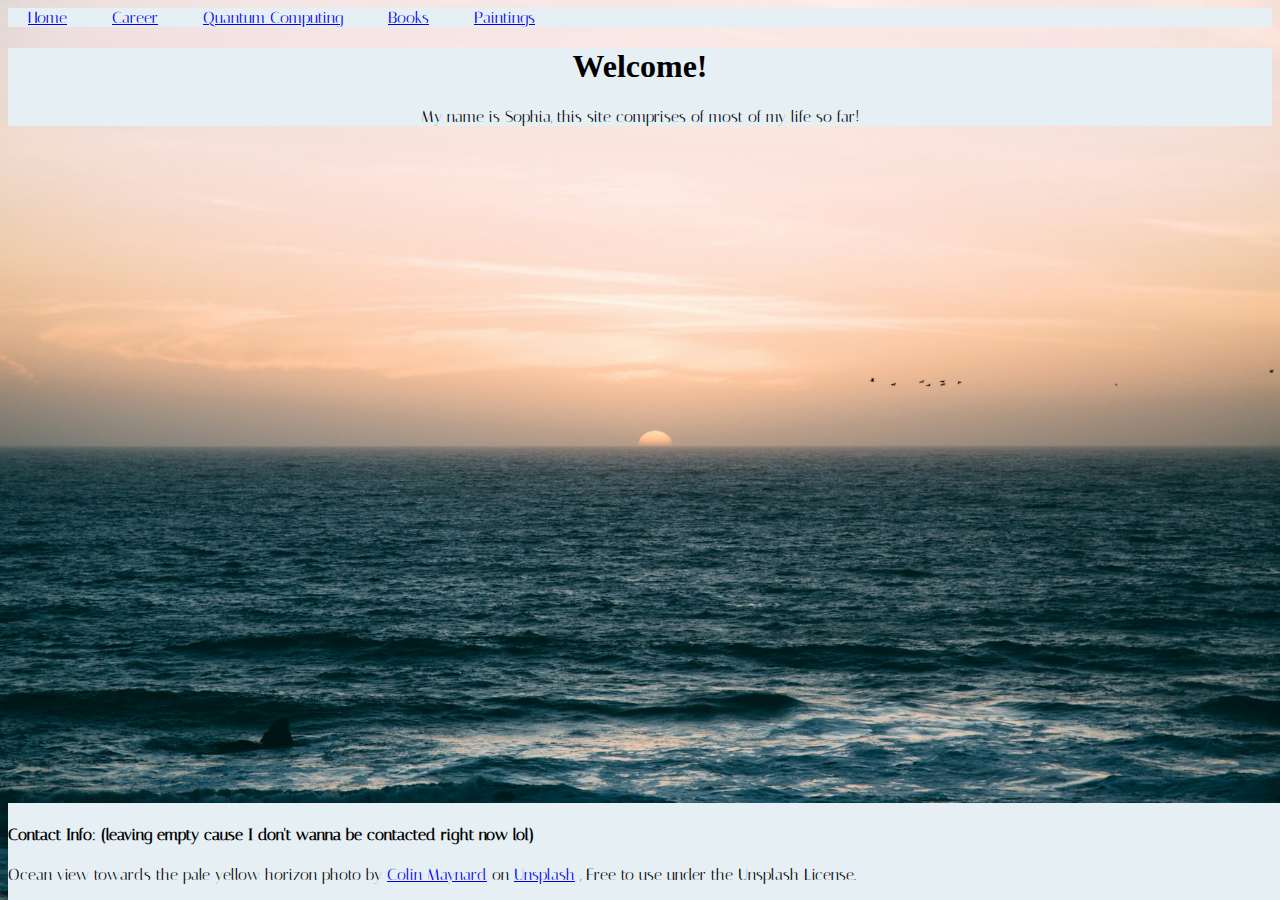
<file: index.html>
<!DOCTYPE html>
<html lang="en">
<meta charset="UTF-8">
<title>Home</title>
<meta name="viewport" content="width=device-width,initial-scale=1">
<link rel="stylesheet" href="stylesheet.css">
<link rel="preconnect" href="https://fonts.googleapis.com">
<link rel="preconnect" href="https://fonts.gstatic.com" crossorigin>
<link href="https://fonts.googleapis.com/css2?family=Italiana&family=Quicksand:wght@300..700&display=swap" rel="stylesheet">
<style></style>
<script src=""></script>
	<!--- Code above this line will not be displayed on the browser --> 
	<body>
			<div class="bg">
 		<img src="images/back.jpg" alt="Background Image, citation found in footer">
 	</div>

	<header style="position: relative;">
		<nav>
			<div class="header" target="_self">
				<a href="index.html">Home</a>
			</div>
			<div class="header">
				<a href="Career/career.html" target="_blank">Career</a>
			</div>
			<div class="header">
				<a href="Quantum/quantum.html" target="_blank">Quantum Computing</a>
			</div>
			<div class="header">
				<a href="Books/books.html" target="_blank">Books</a>
			</div>
			<div class="header">
				<a href="Painting/paintings.html" target="_blank">Paintings</a>
			</div>
		</nav>
	</header>
		<div class="index" style="position: relative;">
			<h1 style="font-family: 'Garamond', serif;">Welcome!</h1> 
			<summary>My name is Sophia, this site comprises of most of my life so far!</summary>
		</div>

		<footer>
			<h4>Contact Info: (leaving empty cause I don't wanna be contacted right now lol)</h4>

			<p>Ocean view towards the pale yellow horizon photo by
				<a href="https://unsplash.com/@fromnineteen80?utm_content=creditCopyText&utm_medium=referral&utm_source=unsplash" target="_blank">Colin Maynard</a>
				 on 
				<a href="https://unsplash.com/photos/sea-waves-under-sunset-CoB45gP32rc?utm_content=creditCopyText&utm_medium=referral&utm_source=unsplash" target="_blank">Unsplash</a>
				, Free to use under the Unsplash License.
			</p>
	</footer>
	</body>

</html>
</file>
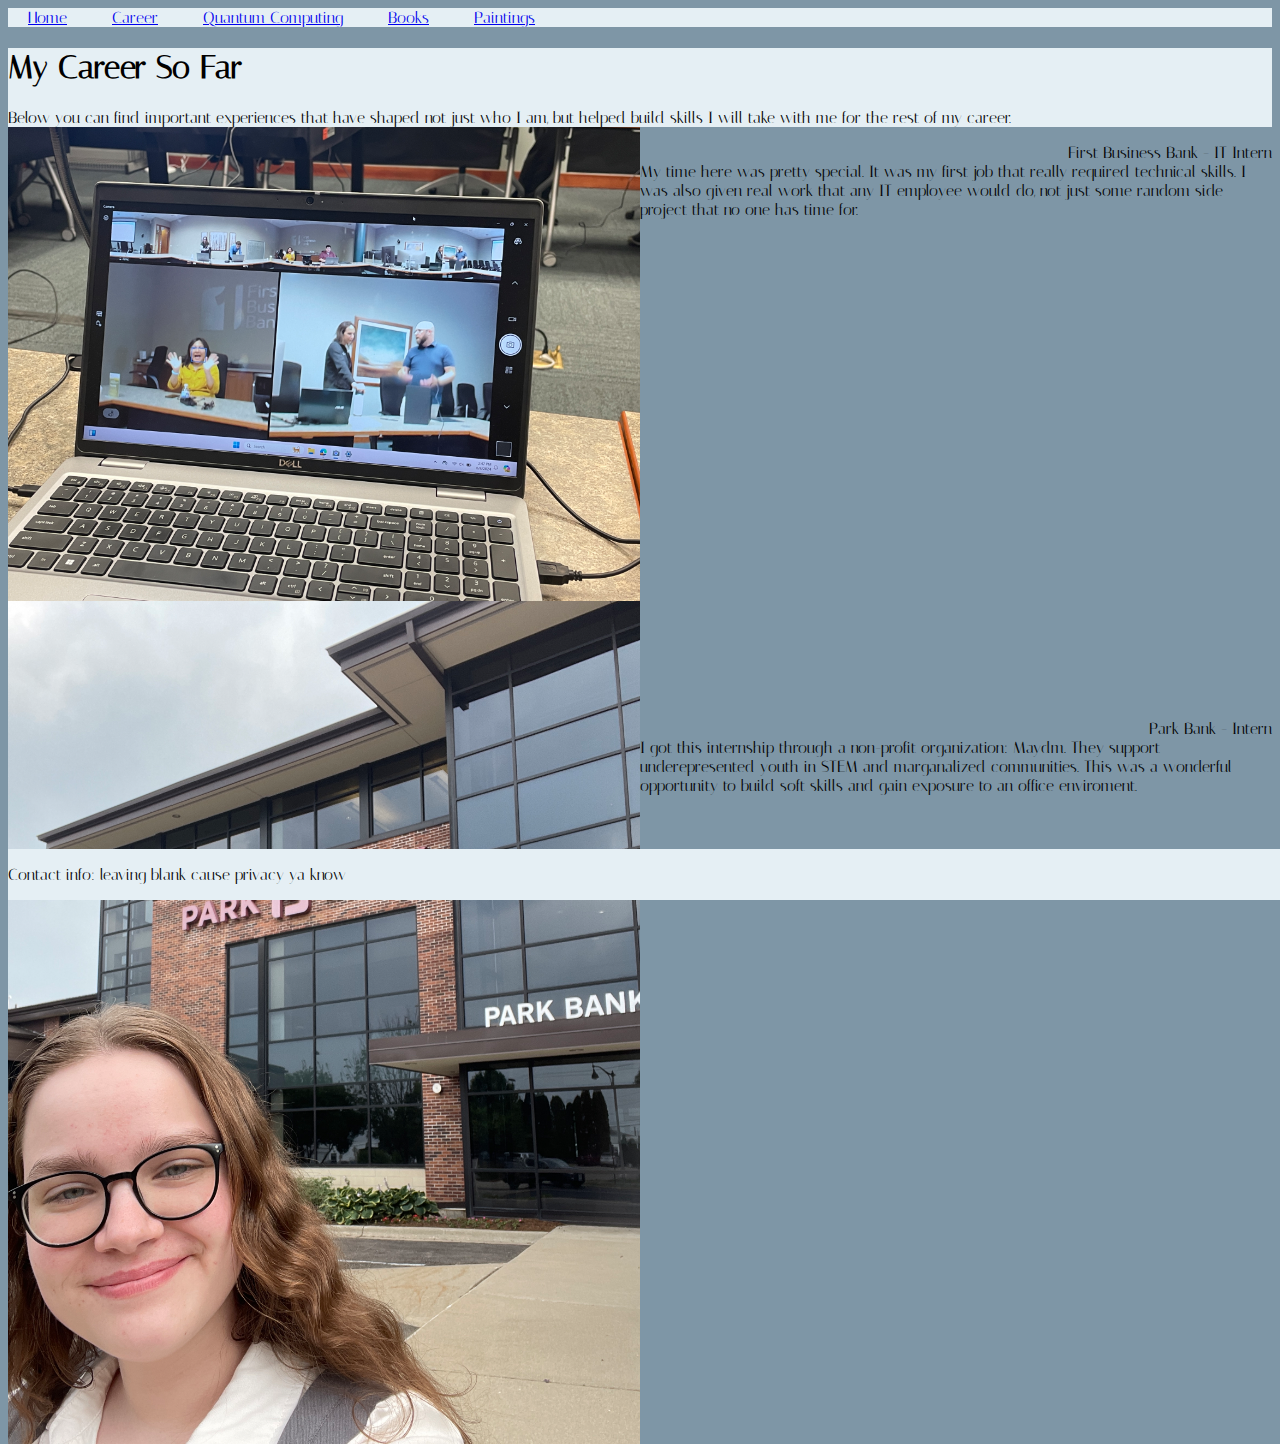
<file: career.html>
<!DOCTYPE html>
<html lang="en">
<meta charset="UTF-8">
<title>Career</title>
<meta name="viewport" content="width=device-width,initial-scale=1">
<link rel="stylesheet" href="../stylesheet.css">
<link rel="preconnect" href="https://fonts.googleapis.com">
<link rel="preconnect" href="https://fonts.gstatic.com" crossorigin>
<link href="https://fonts.googleapis.com/css2?family=Italiana&family=Quicksand:wght@300..700&display=swap" rel="stylesheet">
<style>
	body {
		background-color: FIXME;
	}
</style>
<script src=""></script>
	<!--- Code above this line will not be displayed on the browser --> 
	<header>
		<nav>
			<div class="header">
				<a href="../index.html" target="_blank">Home</a>
			</div>
			<div class="header">
				<a href="career.html" target="_self">Career</a>
			</div>
			<div class="header">
				<a href="../Quantum/quantum.html" target="_blank">Quantum Computing</a>
			</div>
			<div class="header">
				<a href="../Books/books.html" target="_blank">Books</a>
			</div>
			<div class="header">
				<a href="../Painting/paintings.html" target="_blank">Paintings</a>
			</div>
		</nav>
	</header>
	<body>
		<div class="career">
			<h1>My Career So Far</h1>
			<summary>Below you can find important experiences that have shaped not just who I am, but helped build skills I will take with me for the rest of my career.</summary>
		</div>

		<img src="../images/fbb.JPG" alt="360 picture of me and my coworkers setting up a confrence room at First Business" style="float: left;">
		<dl class="career">
			<dt style="float: right;">First Business Bank - IT Intern</dt>
			<dd style="float: right; width: 50%; margin-left: 0px; padding-bottom: 500px;">My time here was pretty special. It was my first job that really required technical skills. I was also given real work that any IT employee would do, not just some random side project that no one has time for.</dd>
		</dl>

		<img src="../images/pb.jpg" alt="Selfie of me in from of the Park Bank sign in from of their main headquarters" style="float: left;">
		<dl>
			<dt style="float: right">Park Bank - Intern</dt>
			<dd style="float: right; width: 50%; margin-left: 0px;">I got this internship through a non-profit organization: Maydm. They support underepresented youth in STEM and marganalized communities. This was a wonderful opportunity to build soft skills and gain exposure to an office enviroment.</dd>
		</dl>


	</body>

	<footer>
		<p>Contact info: leaving blank cause privacy ya know</p>
	</footer>

</html>
</file>
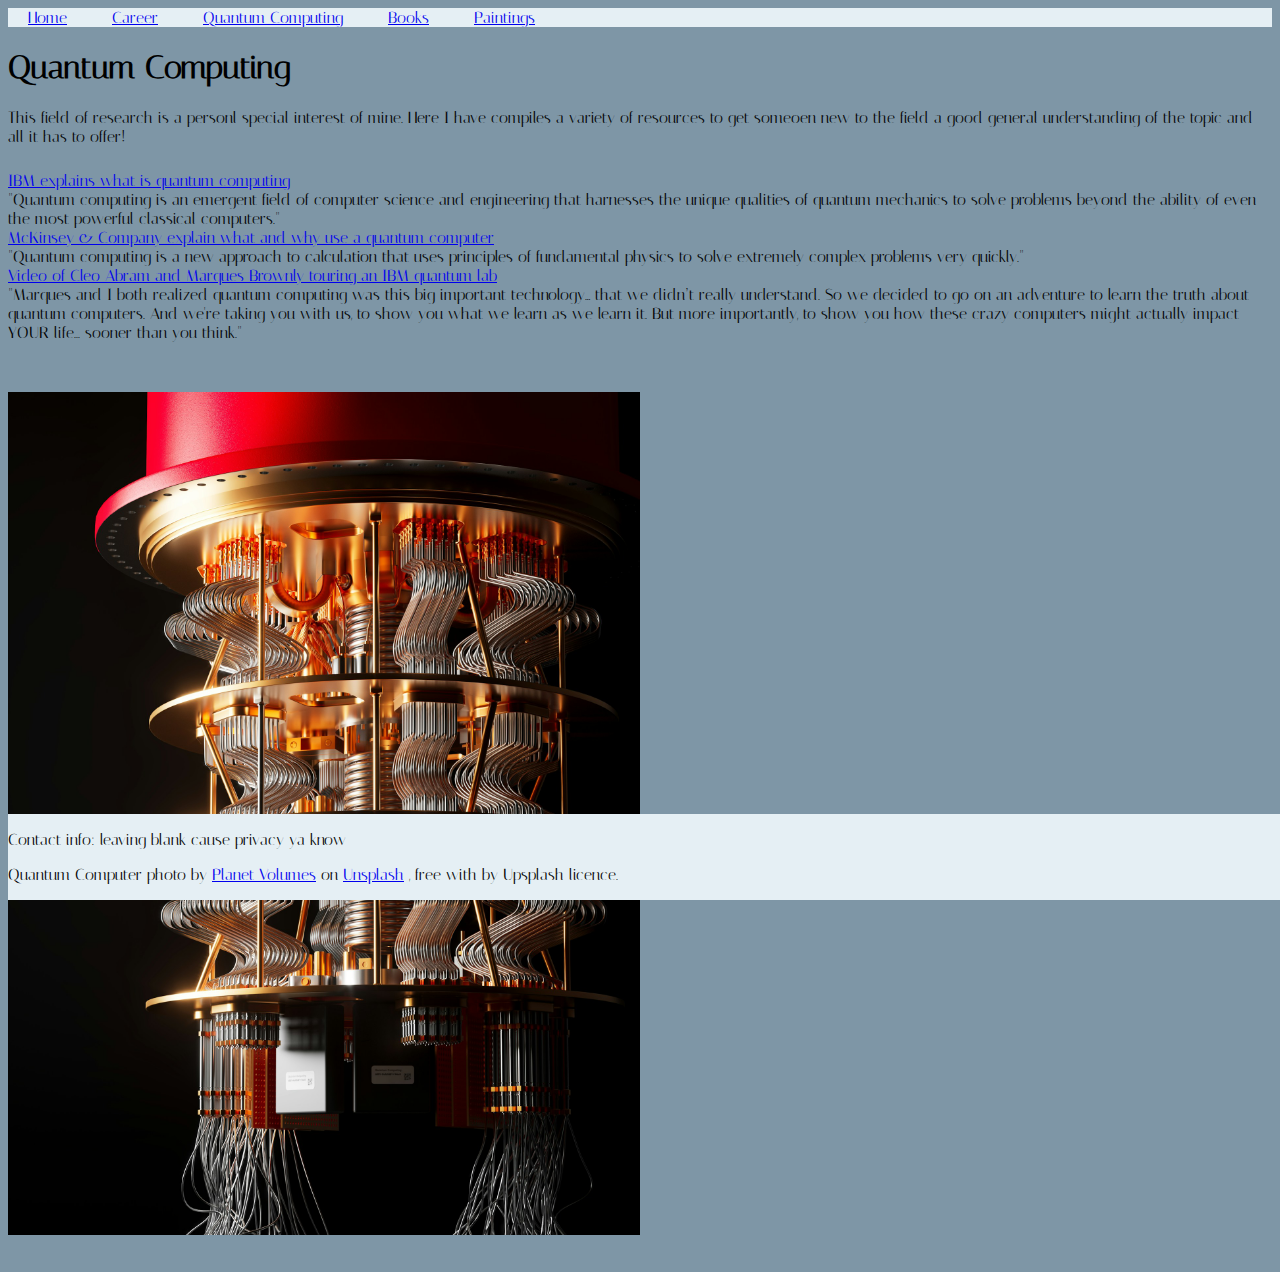
<file: quantum.html>
<!DOCTYPE html>
<html lang="en">
<meta charset="UTF-8">
<title>Quantum Computing</title>
<meta name="viewport" content="width=device-width,initial-scale=1">
<link rel="stylesheet" href="../stylesheet.css">
<link rel="preconnect" href="https://fonts.googleapis.com">
<link rel="preconnect" href="https://fonts.gstatic.com" crossorigin>
<link href="https://fonts.googleapis.com/css2?family=Italiana&family=Quicksand:wght@300..700&display=swap" rel="stylesheet">
<style>
	body {
		background-color: FIXME;
	}
</style>
<script src=""></script>
	<!--- Code above this line will not be displayed on the browser --> 
	<header>
		<nav>
			<div class="header">
				<a href="../index.html" target="_blank">Home</a>
			</div>
			<div class="header">
				<a href="../Career/career.html" target="_blank">Career</a>
			</div>
			<div class="header">
				<a href="quantum.html" target="_self">Quantum Computing</a>
			</div>
			<div class="header">
				<a href="../Books/books.html" target="_blank">Books</a>
			</div>
			<div class="header">
				<a href="../Painting/paintings.html" target="_blank">Paintings</a>
			</div>
		</nav>
	</header>
	<body>
		<div>
			<h1>Quantum Computing</h1>
			<summary>This field of research is a personl special interest of mine. Here I have compiles a variety of resources to get someoen new to the field a good general understanding of the topic and all it has to offer!</summary>
		</div>

		<!-- Add a link w/ more info of website on web -->
		<div class="quantum">
			<a href="https://www.ibm.com/think/topics/quantum-computing">IBM explains what is quantum computing</a>
			<summary>"Quantum computing is an emergent field of computer science and engineering that harnesses the unique qualities of quantum mechanics to solve problems beyond the ability of even the most powerful classical computers."</summary>

			<a href="https://www.mckinsey.com/featured-insights/mckinsey-explainers/what-is-quantum-computing">McKinsey & Company explain what and why use a quantum computer</a>
			<summary>"Quantum computing is a new approach to calculation that uses principles of fundamental physics to solve extremely complex problems very quickly."</summary>

			<a href="https://www.youtube.com/watch?v=e3fz3dqhN44">Video of Cleo Abram and Marques Brownly touring an IBM quantum lab</a>
			<summary>"Marques and I both realized quantum computing was this big important technology… that we didn’t really understand. So we decided to go on an adventure to learn the truth about quantum computers. And we're taking you with us, to show you what we learn as we learn it. But more importantly, to show you how these crazy computers might actually impact YOUR life... sooner than you think."</summary>
		</div>

		<div class="quantum">
			<img src="../images/quant.jpg" alt="Photo of a quantum computer, citation found in footer">
		</div>

	</body>

	<footer>
		<p>Contact info: leaving blank cause privacy ya know</p>
		<p>Quantum Computer photo by <a href="https://unsplash.com/@planetvolumes?utm_content=creditCopyText&utm_medium=referral&utm_source=unsplash">Planet Volumes</a> on <a href="https://unsplash.com/photos/a-red-light-that-is-inside-of-a-structure-7dRmpT3vxV8?utm_content=creditCopyText&utm_medium=referral&utm_source=unsplash">Unsplash</a>
			, free with by Upsplash licence.
      </p>
	</footer>

</html>
</file>
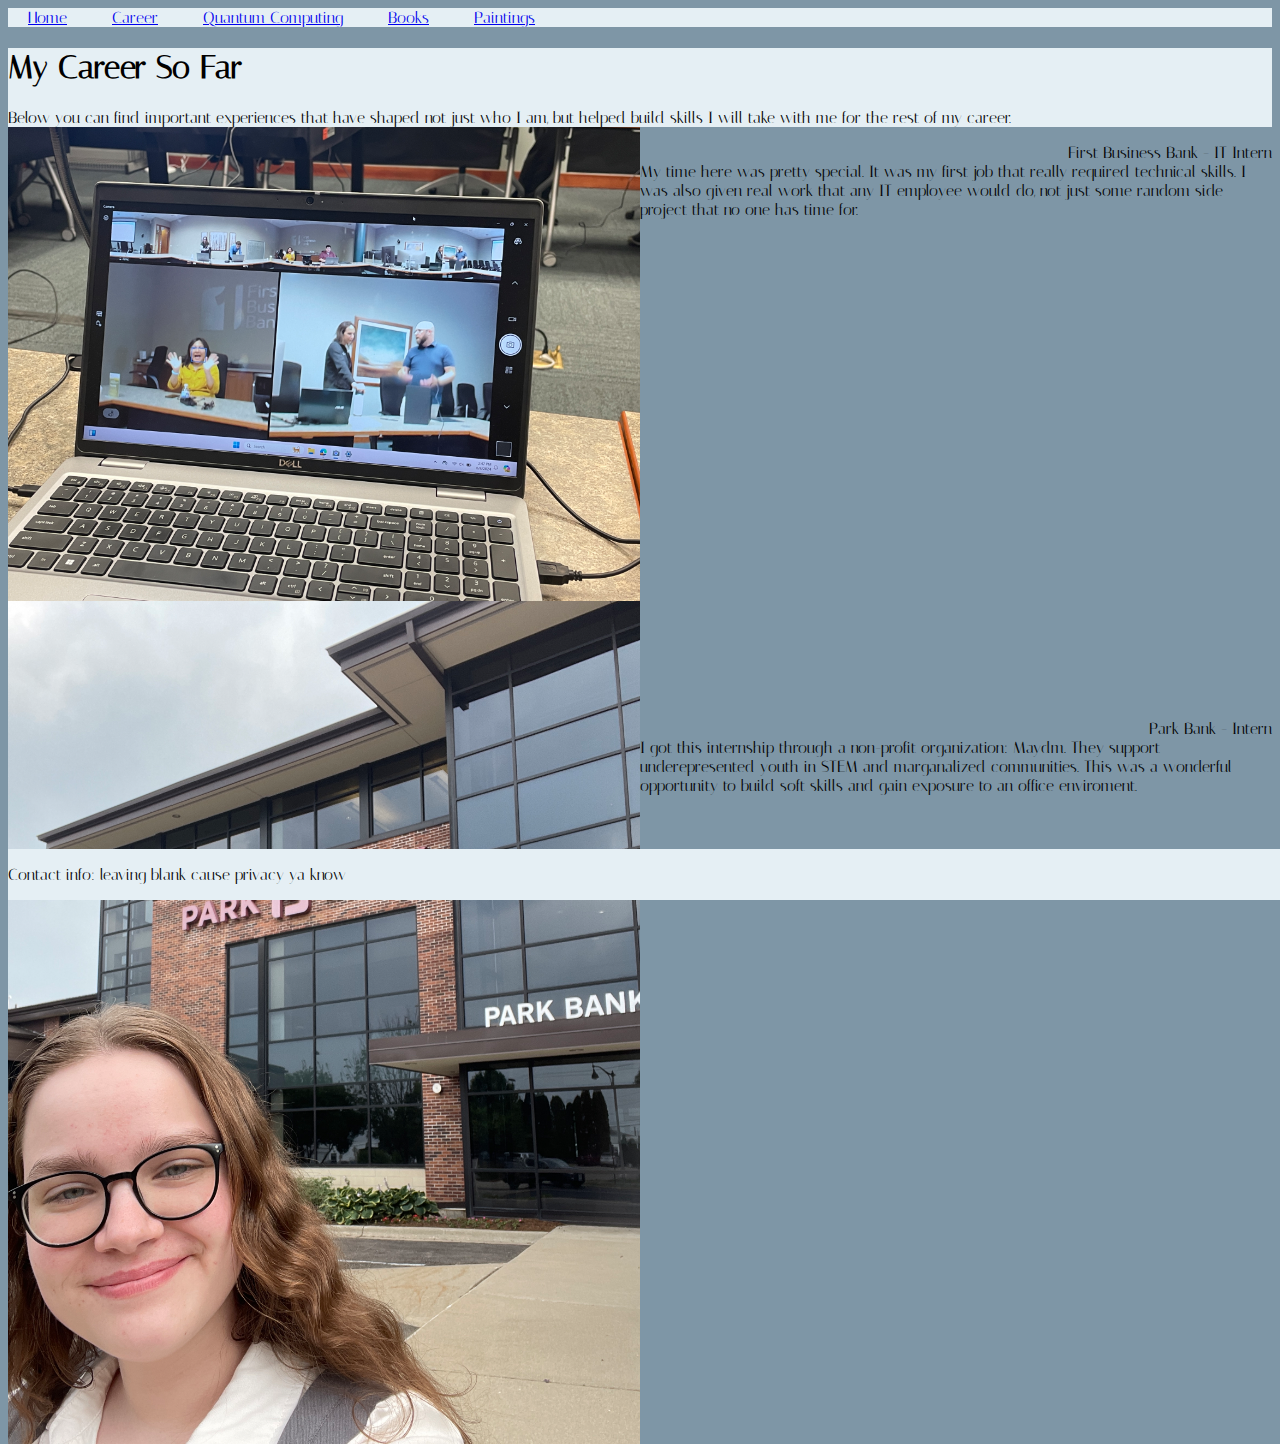
<file: Career/career.html>
<!DOCTYPE html>
<html lang="en">
<meta charset="UTF-8">
<title>Career</title>
<meta name="viewport" content="width=device-width,initial-scale=1">
<link rel="stylesheet" href="../stylesheet.css">
<link rel="preconnect" href="https://fonts.googleapis.com">
<link rel="preconnect" href="https://fonts.gstatic.com" crossorigin>
<link href="https://fonts.googleapis.com/css2?family=Italiana&family=Quicksand:wght@300..700&display=swap" rel="stylesheet">
<style></style>
<script src=""></script>
	<!--- Code above this line will not be displayed on the browser --> 
	<header>
		<nav>
			<div class="header">
				<a href="../index.html" target="_blank">Home</a>
			</div>
			<div class="header">
				<a href="career.html" target="_self">Career</a>
			</div>
			<div class="header">
				<a href="../Quantum/quantum.html" target="_blank">Quantum Computing</a>
			</div>
			<div class="header">
				<a href="../Books/books.html" target="_blank">Books</a>
			</div>
			<div class="header">
				<a href="../Painting/paintings.html" target="_blank">Paintings</a>
			</div>
		</nav>
	</header>
	<body>
		<div class="career">
			<h1>My Career So Far</h1>
			<summary>Below you can find important experiences that have shaped not just who I am, but helped build skills I will take with me for the rest of my career.</summary>
		</div>

		<img src="../images/fbb.JPG" alt="360 picture of me and my coworkers setting up a confrence room at First Business" style="float: left;">
		<dl class="career">
			<dt style="float: right;">First Business Bank - IT Intern</dt>
			<dd style="float: right; width: 50%; margin-left: 0px; padding-bottom: 500px;">My time here was pretty special. It was my first job that really required technical skills. I was also given real work that any IT employee would do, not just some random side project that no one has time for.</dd>
		</dl>

		<img src="../images/pb.jpg" alt="Selfie of me in from of the Park Bank sign in from of their main headquarters" style="float: left;">
		<dl>
			<dt style="float: right">Park Bank - Intern</dt>
			<dd style="float: right; width: 50%; margin-left: 0px;">I got this internship through a non-profit organization: Maydm. They support underepresented youth in STEM and marganalized communities. This was a wonderful opportunity to build soft skills and gain exposure to an office enviroment.</dd>
		</dl>


	</body>

	<footer>
		<p>Contact info: leaving blank cause privacy ya know</p>
	</footer>

</html>
</file>
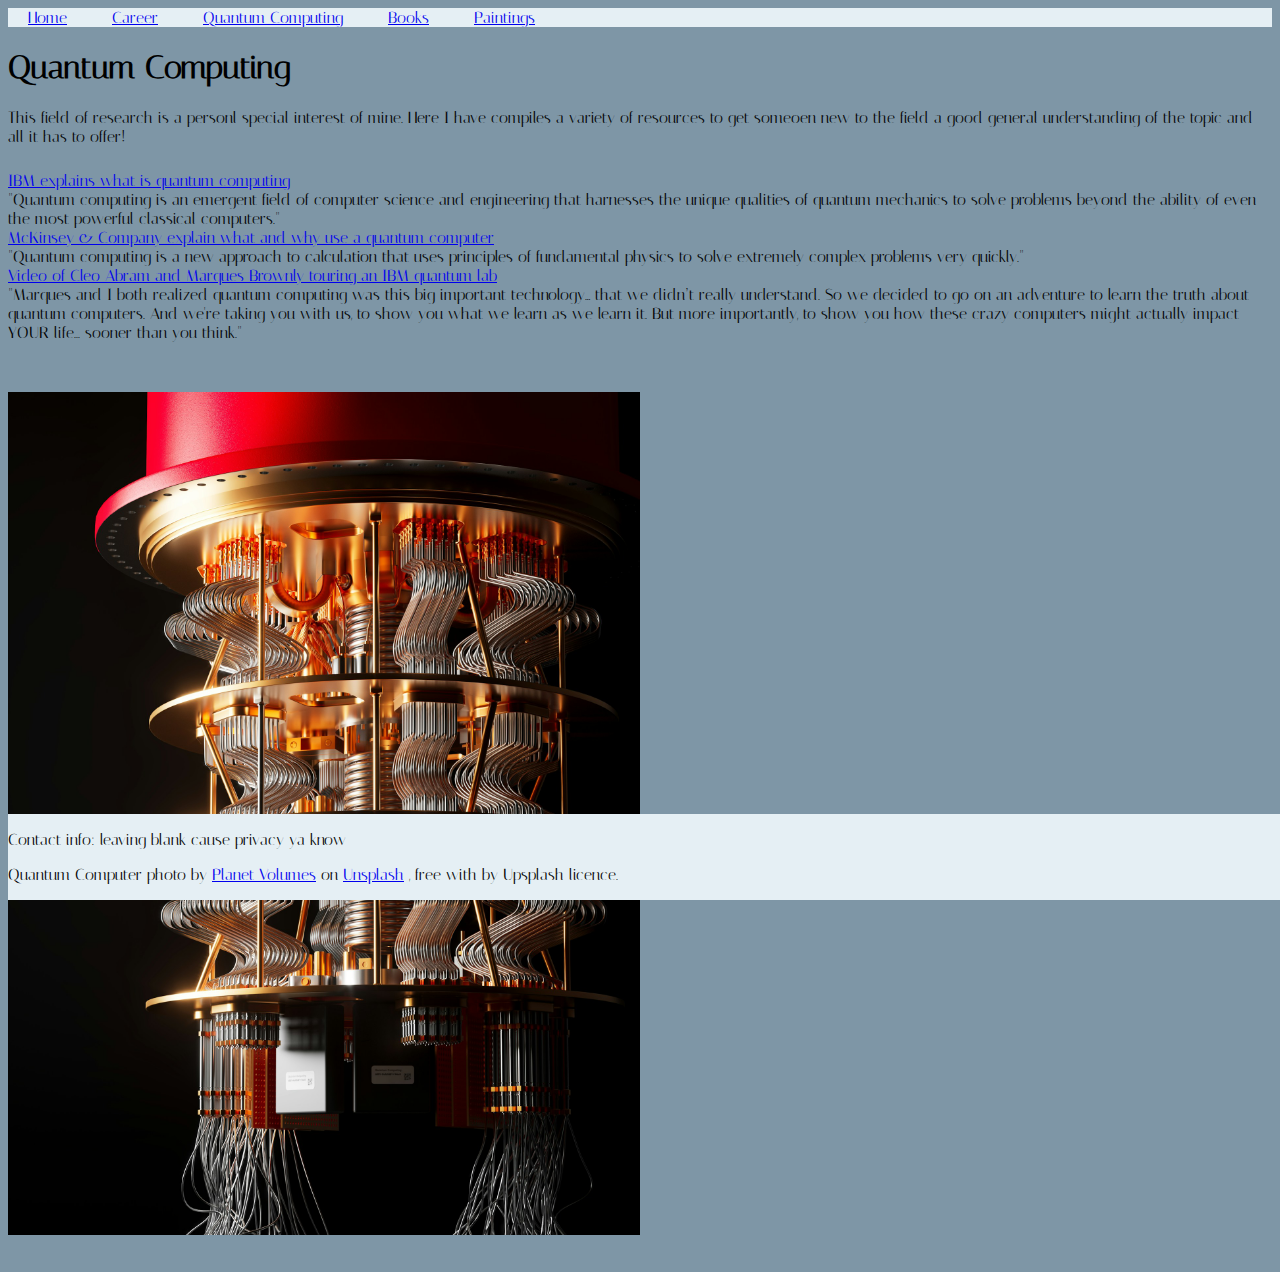
<file: Quantum/quantum.html>
<!DOCTYPE html>
<html lang="en">
<meta charset="UTF-8">
<title>Quantum Computing</title>
<meta name="viewport" content="width=device-width,initial-scale=1">
<link rel="stylesheet" href="../stylesheet.css">
<link rel="preconnect" href="https://fonts.googleapis.com">
<link rel="preconnect" href="https://fonts.gstatic.com" crossorigin>
<link href="https://fonts.googleapis.com/css2?family=Italiana&family=Quicksand:wght@300..700&display=swap" rel="stylesheet">
<style></style>
<script src=""></script>
	<!--- Code above this line will not be displayed on the browser --> 
	<header>
		<nav>
			<div class="header">
				<a href="../index.html" target="_blank">Home</a>
			</div>
			<div class="header">
				<a href="../Career/career.html" target="_blank">Career</a>
			</div>
			<div class="header">
				<a href="quantum.html" target="_self">Quantum Computing</a>
			</div>
			<div class="header">
				<a href="../Books/books.html" target="_blank">Books</a>
			</div>
			<div class="header">
				<a href="../Painting/paintings.html" target="_blank">Paintings</a>
			</div>
		</nav>
	</header>
	<body>
		<div>
			<h1>Quantum Computing</h1>
			<summary>This field of research is a personl special interest of mine. Here I have compiles a variety of resources to get someoen new to the field a good general understanding of the topic and all it has to offer!</summary>
		</div>

		<!-- Add a link w/ more info of website on web -->
		<div class="quantum">
			<a href="https://www.ibm.com/think/topics/quantum-computing">IBM explains what is quantum computing</a>
			<summary>"Quantum computing is an emergent field of computer science and engineering that harnesses the unique qualities of quantum mechanics to solve problems beyond the ability of even the most powerful classical computers."</summary>

			<a href="https://www.mckinsey.com/featured-insights/mckinsey-explainers/what-is-quantum-computing">McKinsey & Company explain what and why use a quantum computer</a>
			<summary>"Quantum computing is a new approach to calculation that uses principles of fundamental physics to solve extremely complex problems very quickly."</summary>

			<a href="https://www.youtube.com/watch?v=e3fz3dqhN44">Video of Cleo Abram and Marques Brownly touring an IBM quantum lab</a>
			<summary>"Marques and I both realized quantum computing was this big important technology… that we didn’t really understand. So we decided to go on an adventure to learn the truth about quantum computers. And we're taking you with us, to show you what we learn as we learn it. But more importantly, to show you how these crazy computers might actually impact YOUR life... sooner than you think."</summary>
		</div>

		<div class="quantum">
			<img src="../images/quant.jpg" alt="Photo of a quantum computer, citation found in footer">
		</div>

	</body>

	<footer>
		<p>Contact info: leaving blank cause privacy ya know</p>
		<p>Quantum Computer photo by <a href="https://unsplash.com/@planetvolumes?utm_content=creditCopyText&utm_medium=referral&utm_source=unsplash">Planet Volumes</a> on <a href="https://unsplash.com/photos/a-red-light-that-is-inside-of-a-structure-7dRmpT3vxV8?utm_content=creditCopyText&utm_medium=referral&utm_source=unsplash">Unsplash</a>
			, free with by Upsplash licence.
      </p>
	</footer>

</html>
</file>
<file: stylesheet.css>
body {
	background-color: #7E96A6;
	font-family: "Italiana", sans-serif;
}

footer {
	position: fixed;
	bottom: 0;
	width: 100%;
	background-color: #E5EFF4;
}

.bg {
  position: fixed; 
  top: -50%; 
  left: -50%; 
  width: 200%; 
  height: 200%;
}
.bg img {
  position: absolute; 
  top: 0; 
  left: 0; 
  right: 0; 
  bottom: 0; 
  margin: auto; 
  min-width: 50%;
  min-height: 50%;
}

div.header {
	top: 0;
	text-align: center;
	display: inline-block;
	padding-right: 20px;
	padding-left: 20px;
}

div.index {
	background-color: #E5EFF4;
	text-align: center;
}

div.career {
	background-color: #E5EFF4;
}

img {
	max-width: 50%;
	max-height: 50%;
}

header {
	background-color: #E5EFF4;
}

img.paint {

}

.italiana-regular {
  font-family: "Italiana", sans-serif;
  font-weight: 700;
  font-style: normal;
}

div.quantum {
	display: inline-block;
	padding-block: 25px;

}

/** Colors
 * White-ish: #E5EFF4
 * Gray: #8A9BA9
 * Blue: #405F73
 * Dark navy: #172F40
 * Navy black: #082233


/** define font for all pages
 **/
</file>
